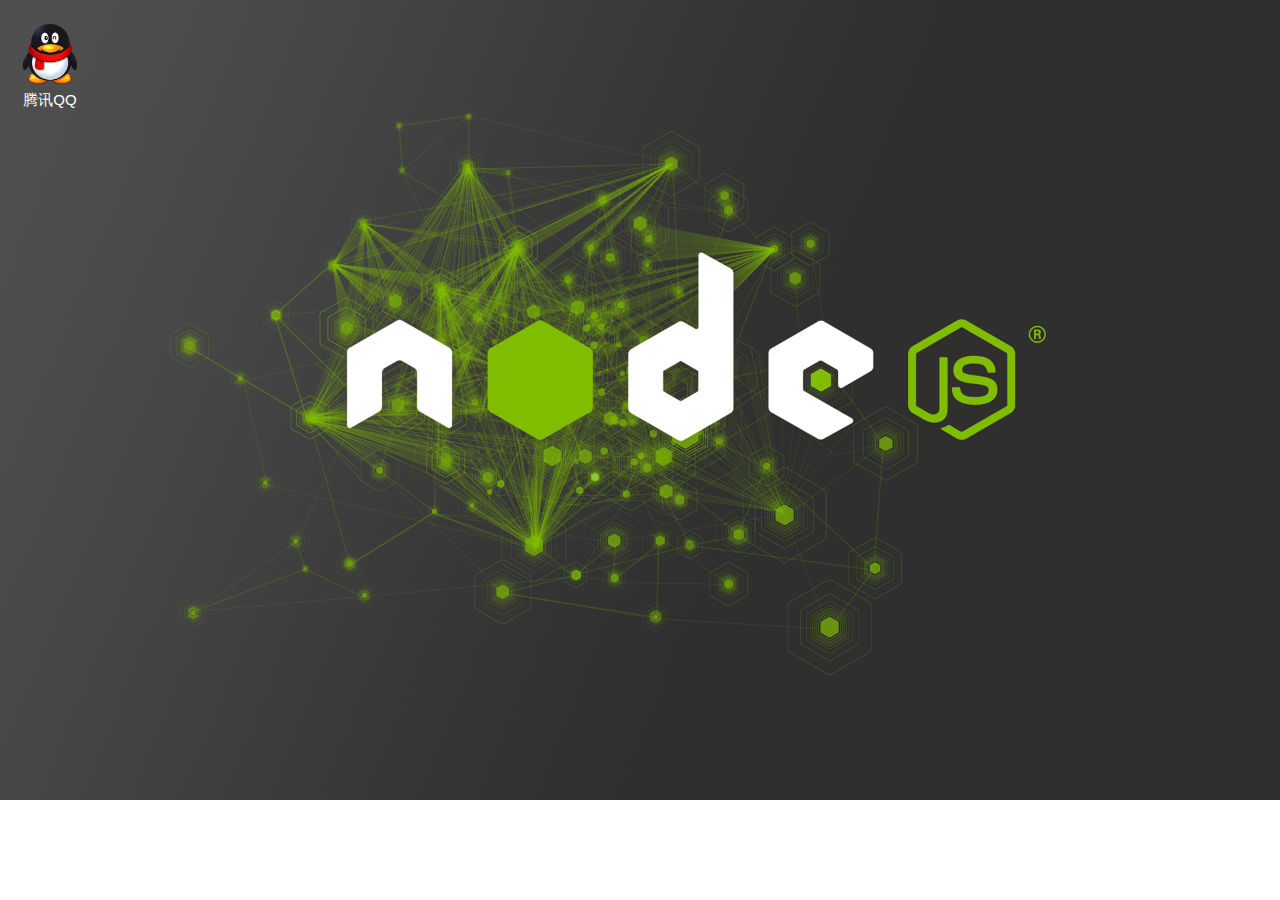
<file: qq/index.html>
<!DOCTYPE html>
<html>
<head>
    <meta charset="UTF-8">
    <title>Title</title>
    <link rel="stylesheet" href="style.css">
</head>
<body>

<div class="box cf">

    <ul class="qq">
        <li><img src="images/QQ-ICON.png"></li>
        <li>腾讯QQ</li>
    </ul>

    <!--------------登录框------------->
    <div class="dl cf">
        <div class="dl-img"><img src="images/qq-login-bg.jpg"></div>

        <div class="pwd cf">
            <div class="tou"><img src="images/head.jpg"></div>
            <div class="pwd1 cf">
                <input type="text" placeholder="QQ号码/手机/邮箱" class="text">
                <input type="password" placeholder="密码" class="paw">
                <input type="checkbox"> 记住密码
                <input type="checkbox" class="btn"> 自动登录
                <input type="submit" value="安全登录" class="btn1">
            </div>
            <div class="pwd2 cf">
                <a href="#">注册账号</a>
                <a href="#">找回密码</a>
            </div>

            <div>
                <ul class="xx">  <!--右上角 x-->

                    <li class="xx1"><img src="images/wins.png"></li>
                    <li class="xx2"><img src="images/wins.png"></li>
                    <li class="xx3"><img src="images/wins.png"></li>

                </ul>
            </div>
        </div>

    </div>

    <!--------------顶部头像框------------->
    <div class="jie cf">
        <div class="jm"><img src="images/qq-bg.jpg"></div>
        <div class="qq-top"><img src="images/qq-top%20(1).png"></div>

        <!--右上角 x-->
        <ul class="xx">
            <li class="jm-x"><img src="images/wins.png"></li>
            <li class="jm-x1"><img src="images/wins.png"></li>
        </ul>

        <!--------------头像框------------->
        <dl class="jm-dl">
            <dt><img src="images/QQ-ICON.png"></dt>
            <dd>
                站长素材
                <img src="images/zai.png">
                <img src="images/lv.png">
                <img src="images/svip.png">
                <input type="text" placeholder="这两天空间被各种婚礼刷屏了" class="ss">
            </dd>
        </dl>
        <ul class="di-tu cf">
            <li class="tu1"></li>
            <li class="tu2"></li>
            <li class="tu3"></li>
            <li class="tu4"></li>
            <li class="tu5"></li>
            <li class="tu6"></li>
        </ul>
        <div class="shou">搜索：联系人、讨论组、群、企业</div>
        <div class="shou1"></div>

        <div class="ke cf">
            <ul class="lun cf">
                <li class="lun1"><img src="images/icon-02-01.png"></li>
                <li class="lun1"><img src="images/icon-02-02.png"></li>
                <li class="lun1"><img src="images/icon-02-03.png"></li>
                <li class="lun1"><img src="images/icon-02-04.png"></li>
            </ul>

        </div>

        <!--------------好友框------------->
        <div class="gun">
            <dl class="hou">
                <dt><img src="images/01.jpg"></dt>
                <dd>
                    <p>室外摄影大师</p>
                    <p>下次我们去公园拍摄吧~[图片]</p>
                </dd>
            </dl>
            <dl class="hou">
                <dt><img src="images/02.jpg"></dt>
                <dd>
                    <p class="hou-1">尛伊_6th空白</p>
                    <p>后天上午十点钟有漫展哦~我有门票你去么[图片]</p>
                </dd>
            </dl>
            <dl class="hou">
                <dt><img src="images/03.jpg"></dt>
                <dd>
                    <p>一粒沙~白</p>
                    <p>[图片]怎么样看起来好吃吧</p>
                </dd>
            </dl>
            <dl class="hou">
                <dt><img src="images/04.jpg"></dt>
                <dd>
                    <p class="hou-1">彡分钟丶热°</p>
                    <p>恩 拜~</p>
                </dd>
            </dl>
            <dl class="hou">
                <dt><img src="images/05.jpg"></dt>
                <dd>
                    <p class="hou-1">二次元灬小埋酱</p>
                    <p>欧尼酱 >~< 下次带我去吃好吃的好不好嘛</p>
                </dd>
            </dl>

            <dl class="hou">
                <dt><img src="images/06.jpg"></dt>
                <dd>
                    <p>爱思考的逗比</p>
                    <p>[图片]这个公式我算了一天终于算出来了</p>
                </dd>
            </dl>
            <dl class="hou">
                <dt><img src="images/07.jpg"></dt>
                <dd>
                    <p>二货青年欢乐多</p>
                    <p>今天我踢了我前面的同学一脚、被他狠狠地</p>
                </dd>
            </dl>
            <dl class="hou">
                <dt><img src="images/08.jpg"></dt>
                <dd>
                    <p>喵喵喵喵~喵星人</p>
                    <p>屁颠屁颠卖萌喵星人驾到、愚蠢的地球人</p>
                </dd>
            </dl>
        </div>
        <!--------------底部图标------------->
        <ul class="zui cf">
            <li><img src="images/01.png"></li>
            <li><img src="images/02.png"></li>
            <li><img src="images/03.png"></li>
            <li><img src="images/04.png"></li>
            <li><img src="images/05.png"></li>
            <li><img src="images/07.png"></li>
            <li><img src="images/08.png"></li>
            <li><img src="images/09.png"></li>
            <li><img src="images/10.png"></li>
            <li><img src="images/11.png"></li>
            <li><img src="images/12.png"></li>
            <li><img src="images/13.png"></li>
            <li><img src="images/14.png"></li>
            <li><img src="images/16.png">查找</li>
            <li><img src="images/15.png"></li>
            <li><img src="images/05.png">应用宝</li>

        </ul>
    </div>


    <!--弹框内容-->
    <div class="tan">

        <div class="tan1 cf">
            <!--头像-->
            <dl class="hou1">
                <dt><img src="images/01.jpg"></dt>
                <dd>
                    <p>室外摄影大师</p>
                    站在别人的雨季，淋湿自己空弹一出戏.....
                </dd>
            </dl>

            <ul class="xx cf">  <!--右上角 x-->
                <li class="xx11"><img src="images/wina.png"></li>
                <li class="xx22"><img src="images/wina.png"></li>
                <li class="xx33"><img src="images/wina.png"></li>
                <li class="xx44"><img src="images/wina.png"></li>
            </ul>
            <!--头像下面图标-->
            <ul class="tan-1 cf">
                <li><img src="images/icon-01.png"></li>
                <li><img src="images/icon-02.png"></li>
                <li><img src="images/icon-03.png"></li>
                <li><img src="images/icon-04.png"></li>
                <li><img src="images/icon-05.png"></li>
                <li><img src="images/icon-06.png"></li>
                <li><img src="images/icon-07.png"></li>
            </ul>

            <div class="tan-2">
                <dl class="tan-nei">
                    <dt>室外摄影大师
                        <span>20:30</span>
                    </dt>
                    <dd>下次我们去公园拍摄吧~[图片]</dd>
                </dl>
            </div>


            <!--发送内容图标-->
            <div class="tan-k">
                <ul class="tan-3 cf">
                    <li><img src="images/menu-01.png"></li>
                    <li><img src="images/menu-02.png"></li>
                    <li><img src="images/menu-03.png"></li>
                    <li><img src="images/menu-04.png"></li>
                    <li><img src="images/menu-05.png"><img src="images/icon-00.png"></li>
                    <li><img src="images/menu-06.png"></li>
                    <li><img src="images/menu-07.png"></li>
                    <li><img src="images/menu-08.png"></li>
                    <li><img src="images/menu-09.png"><img src="images/icon-00.png"></li>
                </ul>

                <ul class="tan-4">
                    <li class="tan-4-1">
                        <img src="images/menu-10.png">
                        消息记录
                        <img src="images/icon-00.png">
                    </li>
                </ul>
                <textarea name="" id="" cols="50" rows="10"></textarea>
                <ul class="tan-5 cf">

                    <li>关闭（C）</li>
                    <li class="tan-fs">发送（S）<img src="images/fa.png"></li>

                </ul>

            </div>
        </div>


    </div>

</div>


<script src="lib/jquery-1.11.3.min.js"></script>
<script src="index.js"></script>

</body>


</html>
</file>
<file: qq/style.css>
*{
    margin:0;
    padding:0;
    font-family: Arial, 'Microsoft YaHei';
}
ul,ol li{
    list-style-type: none;
}
a{
    text-decoration: none;
}
.cf:after{
    content:"";
    display:table;
    clear:both;
}

body{

    background: url("images/nodejs-1920x1200.png")no-repeat;
    background-size: 100% 800px;
    position: relative;

}

.qq{font-size: 15px;position: relative;top:20px;left: 20px;}
.qq li{width: 60px;text-align: center;cursor: pointer;margin-top:4px;color: #fff;}
.qq li img{width: 60px;height:60px;}

/*-------登录框--------*/
.dl{  background: #EBF2F9;border-radius: 3px; position:fixed;  top:20%;  left:20%;  width: 430px; display: none;}
.pwd{width: 345px;margin: 10px auto;}
.pwd .tou img{  border: 1px solid#B1B2B3;border-radius: 3px;  width:80px;height:80px;float: left  }
.pwd1{width: 195px;font-size: 12px;float: left;margin: 0 8px;}
input {  border:none;  outline:none; vertical-align: middle; }
.text{width: 193px;height:30px;border: 1px solid#ccc;
    border-bottom: none;border-top-right-radius: 2px;border-top-left-radius:2px;}
.paw{width: 193px;height:29px;border:1px solid#ccc;margin-bottom: 10px;
    border-bottom-right-radius: 4px;
    border-bottom-left-radius:4px; }
.btn{margin-left: 60px;}
.btn1{width: 195px;height:30px;background:#09A3DC;border-radius: 4px;color: #fff;margin: 10px 0;cursor:pointer; }

.pwd2 a{font-size:12px;float:left;line-height: 35px;color: #2786E4;}

/*-------右上角-x --------*/
.xx{position: absolute;top:0;right: 0;}
.xx li{width: 30px;height:30px;position: relative;float: left;overflow: hidden}
.xx1 img{position: absolute;top:2px;left: 0;}
.xx2 img{position: absolute;top:2px;left: -29px;}
.xx3 img{position: absolute;top:1px;left: -90px;}
.xx4 img{position: absolute;top:1px;left: -90px;}
.xx1:hover{background: #1B9FF4;}
.xx2:hover{background: #1B9FF4;}
.xx3:hover{background: #f60;}


/*--------------头像框顶部-------------*/

.jie{background: #fff;position: absolute;   top:0;  right: 20px;  width: 280px;border: 1px solid#ccc;display: none; }
.xx{position: absolute;top:0;right: 0;}
.xx li{width: 30px;height:30px;position: relative;float: left;overflow: hidden;}
.jm img{vertical-align: top; }
.jm-x img{position: absolute;top:2px;left: -29px;}
.jm-x1 img{position: absolute;top:2px;left: -90px;}
.jm-x:hover{background: #ccc;}
.jm-x1:hover{background: #f60;}

.qq-top{background: transparent;position: absolute;top:6px;left:6px;}


/*--------------头像框-------------*/
.jm-dl{border: 0px solid#000000;height:80px; width:260px;position: absolute;top:50px;left: 0;}
.jm-dl dt img{  width:65px;height:65px;float: left;border: 1px solid#c7ced6;margin:0 7px; border-radius: 3px;}
.jm-dl dd img:hover{border: 1px solid#ccc;}
.jm-dl dd img{border: 1px solid transparent;padding: 3px;}
.jm-dl dd{float: left;border: 0px solid#000000;width: 175px;}
.jm-dl .ss{background: transparent;margin-top: 10px;font-size: 12px;}

.di-tu{position: absolute;top:125px;left:5px;}
.di-tu li{width: 20px;height: 20px;border:1px solid transparent;float: left;margin-right: 20px; }
.tu1{background: url("images/top-menu.png") 0 0;}
.tu2{background: url("images/top-menu.png") -20px 0;}
.tu3{background: url("images/top-menu.png") -40px 0;}
.tu4{background: url("images/top-menu.png") -60px 0;}
.tu5{background: url("images/top-menu.png") -80px 0;}
.tu6{background: url("images/top-menu.png") -100px 0;}

.di-tu li:hover{border: 1px solid#ccc;cursor: pointer;}

.shou{position: absolute;top:150px;
    margin-left:8px;width:280px;height: 30px;line-height:30px;font-size:12px;background: url("images/serch.png")no-repeat 250px 7px ;}
.shou1{width:280px;height:30px;background: #000;position:absolute;top:150px; opacity: .3;}



.lun li{width: 20px;height: 20px;border:0px solid#00ff00; overflow: hidden;float: left;margin: 6px 23px;}





/*--------------好友框-------------*/
.hou{width:350px;height:55px; border: 1px solid#ccc; font-size: 12px;border-bottom: none;}
.hou:hover{background: #fff4b8;}
.hou dt img{width: 42px;height: 42px;margin:6px;float: left;border-radius: 3px;}
.hou dd{float: left;font-size: 12px;margin: 6px; line-height: 22px;}

.hou-1{color:#f00;}

.gun{height: 450px;overflow: auto;overflow-x:hidden; }



/*-------底部--------*/
.zui{border:1px solid#ccc;height:55px;background:#f0f3f5; font-size: 12px;}
.zui li img{width:20px;height:20px;border:0px solid#00ff00;vertical-align: middle; }
.zui li{float: left;margin:5px 4px 0 5px;}

/*------弹框--------*/
.tan{
display: none;
    width: 440px;height:525px;background:#FBEEDE;position: fixed;top:100px;left: 30%;font-size: 12px;border-radius: 4px; }

.tan1{width: 440px;height:94px;background: url("images/box-bg.jpg")no-repeat 175px 8px;border-bottom: 1px solid#ccc;}

/*-------右上角图标-x --------*/
.xx11 img{position: absolute;top:2px;left: 0;}
.xx22 img{position: absolute;top:2px;left: -29px;}
.xx33 img{position: absolute;top:1px;left: -60px;}
.xx44 img{position: absolute;top:1px;left: -90px;}
.xx11:hover{background: #1B9FF4;cursor: pointer;}
.xx22:hover{background: #1B9FF4;cursor: pointer;}
.xx33:hover{background: #1B9FF4;cursor: pointer;}
.xx44:hover{background: #f60;cursor: pointer;}

/*-------头像--------*/
.hou1{;height:55px; font-size: 12px; border: 1px solid transparent;}
.hou1 dt img{width: 42px;height: 42px;margin:6px;float: left;border-radius: 3px;}
.hou1 dd{float: left;font-size: 12px;margin: 6px; line-height: 22px;}
.hou1 dd p{font-size: 16px;}

/*-------头像下面图标 --------*/
.tan1 .tan-1 li{float: left;margin: 5px 6px;  border: 1px solid transparent;  }
.tan1 .tan-1 li:hover{ border: 1px solid#ccc;}


.tan-2{height: 290px;border-bottom: 1px solid#ccc;font-size: 12px;}
.tan-nei{padding: 10px;}
.tan-nei dd{padding: 10px;}
.tan-nei dt{color: #0000ff;}

/*--发送内容--*/
.tan-k{position: relative;}
.tan-3{ position: relative; }
.tan-3 li img{vertical-align: middle;}

.tan-3 li{float: left; margin: 3px 2px;border: 1px solid transparent;}
.tan-3 li:hover{border: 1px solid #ccc;}

.tan-4{float: left;width:85px;margin-left:60px;position: absolute;top:3px;right: 4px;}
.tan-4-1 img{vertical-align: middle}
.tan-4-1 li{float: left;vertical-align: middle}
.tan-4-1{border: 1px solid transparent;}
.tan-4-1:hover{border: 1px solid #ccc;}
.tan-5{position: absolute;right: 0;bottom:-20px;}
.tan-5 li{background:#ea4848;color: #fff;border-radius: 4px;padding: 3px 5px;float: left;margin-right: 5px;cursor: pointer;}

textarea{outline: none;width:420px;height:80px; line-height:20px;margin-left: 10px;border: none;background: transparent;}
</file>
